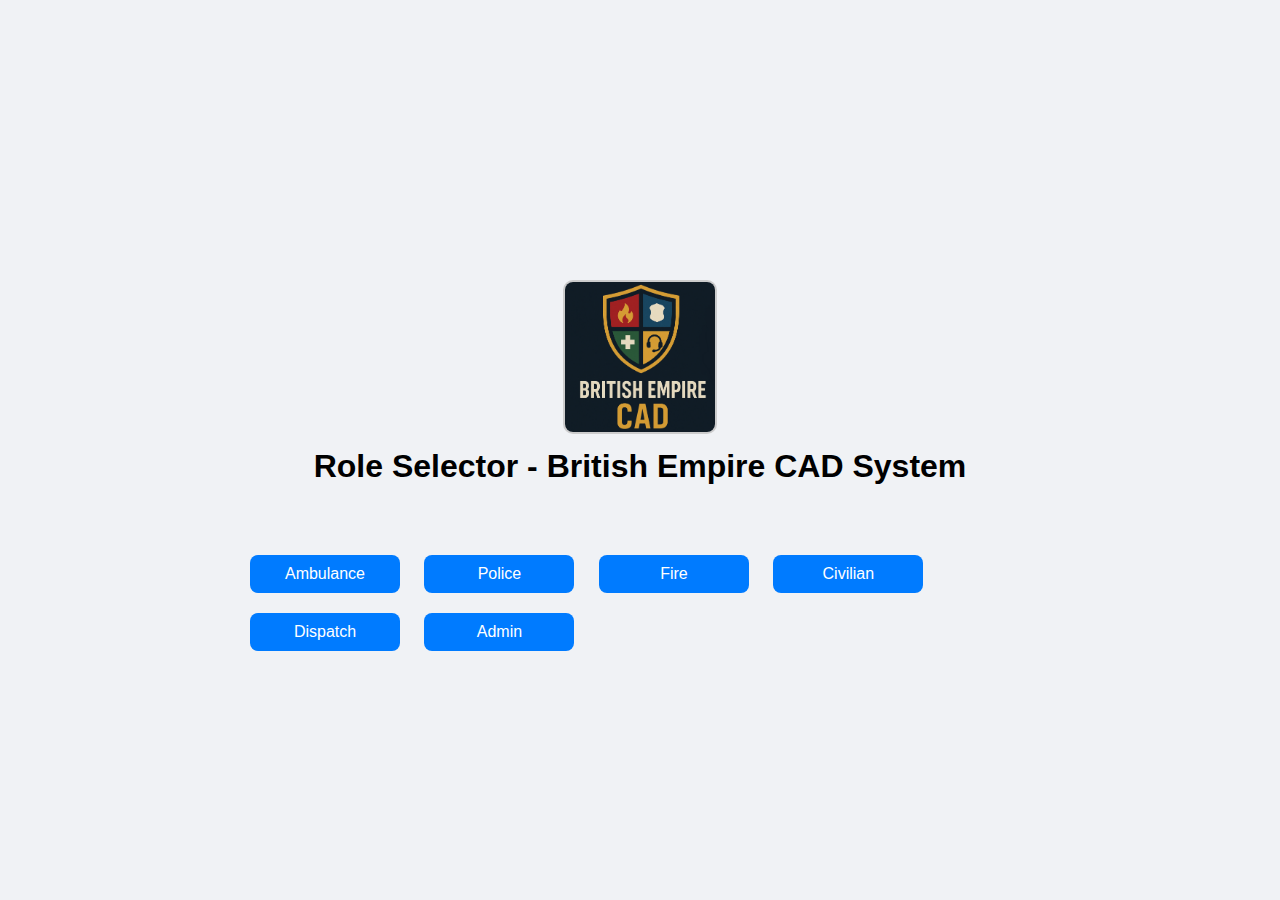
<file: multi-servicce-cad/index.html>
<!DOCTYPE html>
<html lang="en">
<head>
  <meta charset="UTF-8">
  <title>Role Selector - British Empire CAD System</title>
  <link rel="stylesheet" href="index.css">
  <link rel="icon" href="imgs/icon.png" type="image/png">
</head>
<body>
  <header style="text-align: center; margin: 40px 0;">
    <img src="imgs/logo.png" alt="Logo" style="width: 150px; height: auto; margin-bottom: 10px; border: 2px solid #ccc; border-radius: 10px;">
    <h1 style="margin: 0; font-size: 2em;">Role Selector - British Empire CAD System</h1>
  </header>
  <main style="text-align: center; margin-top: 20px;">
    <div class="roles" style="display: inline-block; text-align: left;">
      <button class="role-btn" onclick="window.location.href='ambulance/ambulance.html'" style="margin: 10px; padding: 10px 20px; font-size: 1em;">Ambulance</button>
      <button class="role-btn" onclick="selectRole('police')" style="margin: 10px; padding: 10px 20px; font-size: 1em;">Police</button>
      <button class="role-btn" onclick="selectRole('fire')" style="margin: 10px; padding: 10px 20px; font-size: 1em;">Fire</button>
      <button class="role-btn" onclick="window.location.href='civilian/civilian.html'" style="margin: 10px; padding: 10px 20px; font-size: 1em;">Civilian</button>
      <button class="role-btn" onclick="selectRole('dispatch')" style="margin: 10px; padding: 10px 20px; font-size: 1em;">Dispatch</button>
      <button class="role-btn" onclick="selectRole('admin')" style="margin: 10px; padding: 10px 20px; font-size: 1em;">Admin</button>
    </div>
  </main>
  
  <div id="civilianModal" class="modal">
    <div class="modal-content">
        <span class="close-btn" id="closeModal">&times;</span>
        <h2>Saved Civilian Details</h2>
        <div id="civilianDetails"></div>
        <button id="loadCivilianBtn">Load Civilian</button>
        <button id="proceedWithoutCivilianBtn">Proceed Without Civilian</button>
    </div>
</div>
  
  <script src="index.js"></script>
</body>
</html>
</file>
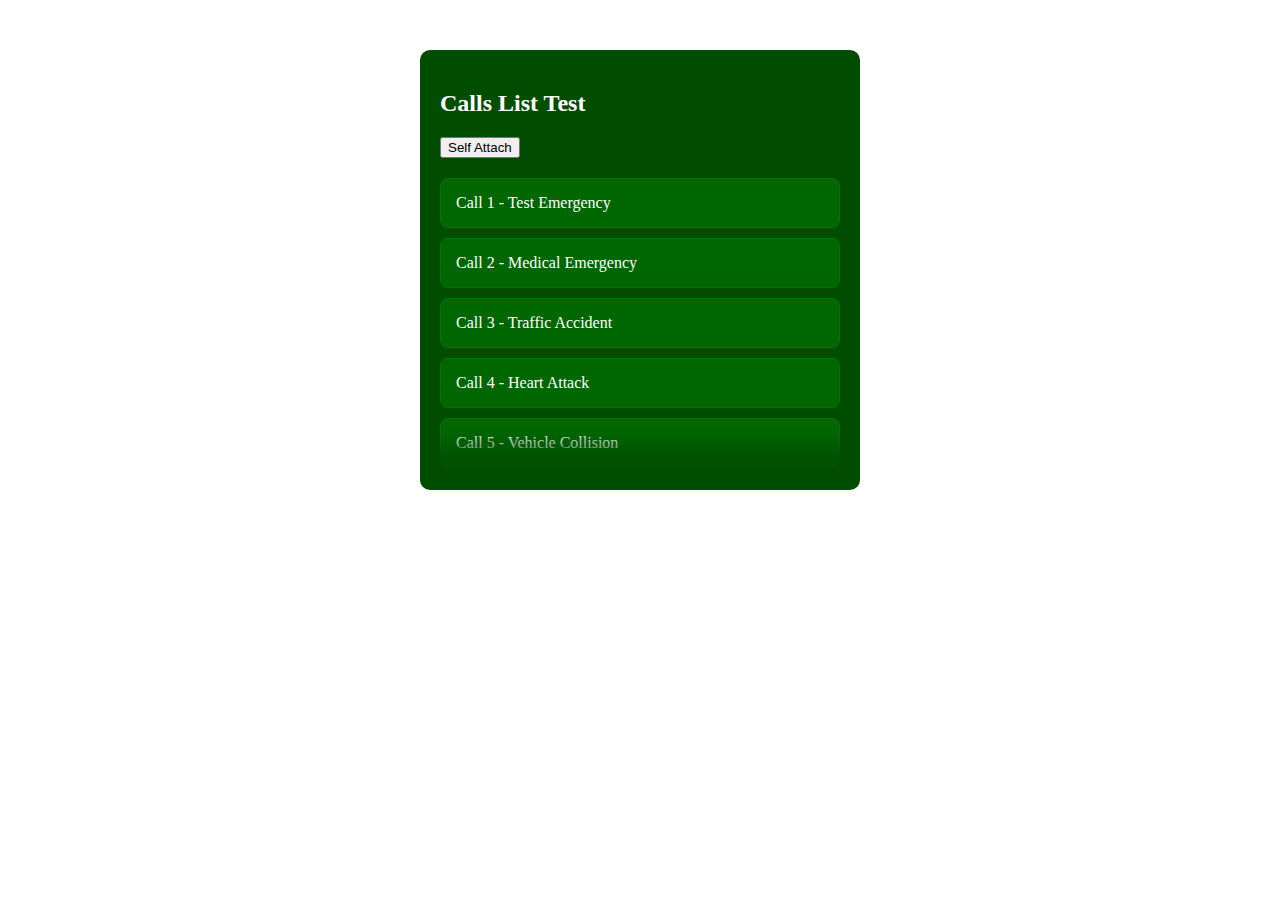
<file: test_fade.html>
<!DOCTYPE html>
<html lang="en">
<head>
    <meta charset="UTF-8">
    <meta name="viewport" content="width=device-width, initial-scale=1.0">
    <title>Test Fade Effect</title>
    <style>
        .calls-list {
            position: relative;
            background-color: #004d00;
            color: white;
            padding: 20px;
            border-radius: 10px;
            width: 400px;
            height: 400px;
            margin: 50px auto;
            display: flex;
            flex-direction: column;
        }

        .calls-list-header {
            position: sticky;
            top: 0;
            z-index: 2;
            background: #004d00;
            padding-bottom: 10px;
        }

        #calls-container {
            flex: 1 1 0;
            overflow-y: auto;
            min-height: 0;
            position: relative;
        }        .calls-fade-top,
        .calls-fade-bottom {
            position: absolute;
            left: 20px;
            right: 20px;
            height: 40px;
            pointer-events: none;
            z-index: 10;
            opacity: 1;
            transition: opacity 0.3s ease;
        }

        .calls-fade-top.hidden,
        .calls-fade-bottom.hidden {
            opacity: 0;
        }

        .calls-fade-top {
            top: 100px; /* Position below the sticky header and button */
            background: linear-gradient(to bottom, rgba(0, 77, 0, 0.95) 0%, rgba(0, 77, 0, 0.8) 50%, transparent 100%);
        }

        .calls-fade-bottom {
            bottom: 20px;
            background: linear-gradient(to top, rgba(0, 77, 0, 0.9) 0%, rgba(0, 77, 0, 0.7) 40%, transparent 100%);
        }

        .call-card {
            background: #006600;
            margin: 10px 0;
            padding: 15px;
            border-radius: 8px;
            border: 1px solid #007700;
        }
    </style>
</head>
<body>
    <div class="calls-list">
        <div class="calls-list-header">
            <h2>Calls List Test</h2>
            <button>Self Attach</button>
        </div>
        <div class="calls-fade-top"></div>
        <div id="calls-container">
            <div class="call-card">Call 1 - Test Emergency</div>
            <div class="call-card">Call 2 - Medical Emergency</div>
            <div class="call-card">Call 3 - Traffic Accident</div>
            <div class="call-card">Call 4 - Heart Attack</div>
            <div class="call-card">Call 5 - Vehicle Collision</div>
            <div class="call-card">Call 6 - Chest Pain</div>
            <div class="call-card">Call 7 - Breathing Difficulty</div>
            <div class="call-card">Call 8 - Stroke Symptoms</div>
            <div class="call-card">Call 9 - Allergic Reaction</div>
            <div class="call-card">Call 10 - Overdose</div>
            <div class="call-card">Call 11 - Burn Injury</div>
            <div class="call-card">Call 12 - Fracture</div>
            <div class="call-card">Call 13 - Unconscious Person</div>
            <div class="call-card">Call 14 - Bleeding</div>
            <div class="call-card">Call 15 - Seizure</div>
        </div>
        <div class="calls-fade-bottom"></div>    </div>

    <script>
        // Set up dynamic fade visibility based on scroll position
        function setupFadeScrollHandler() {
            const callsContainer = document.getElementById('calls-container');
            const fadeTop = document.querySelector('.calls-fade-top');
            const fadeBottom = document.querySelector('.calls-fade-bottom');
            
            if (!callsContainer || !fadeTop || !fadeBottom) return;
            
            function updateFadeVisibility() {
                const { scrollTop, scrollHeight, clientHeight } = callsContainer;
                const isAtTop = scrollTop <= 5; // Small threshold for precision
                const isAtBottom = scrollTop >= scrollHeight - clientHeight - 5;
                
                // Hide top fade when at the top
                if (isAtTop) {
                    fadeTop.classList.add('hidden');
                } else {
                    fadeTop.classList.remove('hidden');
                }
                
                // Hide bottom fade when at the bottom
                if (isAtBottom) {
                    fadeBottom.classList.add('hidden');
                } else {
                    fadeBottom.classList.remove('hidden');
                }
            }
            
            // Initial check
            updateFadeVisibility();
            
            // Listen for scroll events
            callsContainer.addEventListener('scroll', updateFadeVisibility);
        }
        
        // Initialize when page loads
        document.addEventListener('DOMContentLoaded', setupFadeScrollHandler);
    </script>
</body>
</html>
</file>
<file: multi-servicce-cad/index.css>
body {
    font-family: Arial, sans-serif;
    background: #f0f2f5;
    display: flex;
    flex-direction: column;
    align-items: center;
    justify-content: center;
    height: 100vh;
    margin: 0;
  }
  
  h1 {
    margin-bottom: 40px;
  }
  
  .roles {
    display: flex;
    gap: 20px;
    flex-wrap: wrap;
    justify-content: center;
    max-width: 800px;
  }
  
  .role-btn {
    padding: 20px 40px;
    border: none;
    border-radius: 8px;
    background: #007bff;
    color: white;
    font-size: 18px;
    cursor: pointer;
    transition: 0.2s;
    min-width: 150px;
  }
  
  .role-btn:hover {
    background: #0056b3;
  }

.modal {
  display: none; /* Hidden by default */
  position: fixed;
  z-index: 1000;
  left: 0;
  top: 0;
  width: 100%;
  height: 100%;
  overflow: auto;
  background-color: rgba(0, 0, 0, 0.5);
}

.modal-content {
  background-color: #fff;
  margin: 15% auto;
  padding: 20px;
  border-radius: 8px;
  width: 50%;
  box-shadow: 0 4px 8px rgba(0, 0, 0, 0.2);
}

.close-btn {
  color: #aaa;
  float: right;
  font-size: 28px;
  font-weight: bold;
  cursor: pointer;
}

.close-btn:hover,
.close-btn:focus {
  color: black;
  text-decoration: none;
}

button {
  margin: 10px 5px;
  padding: 10px 20px;
  font-size: 16px;
  cursor: pointer;
}
</file>
